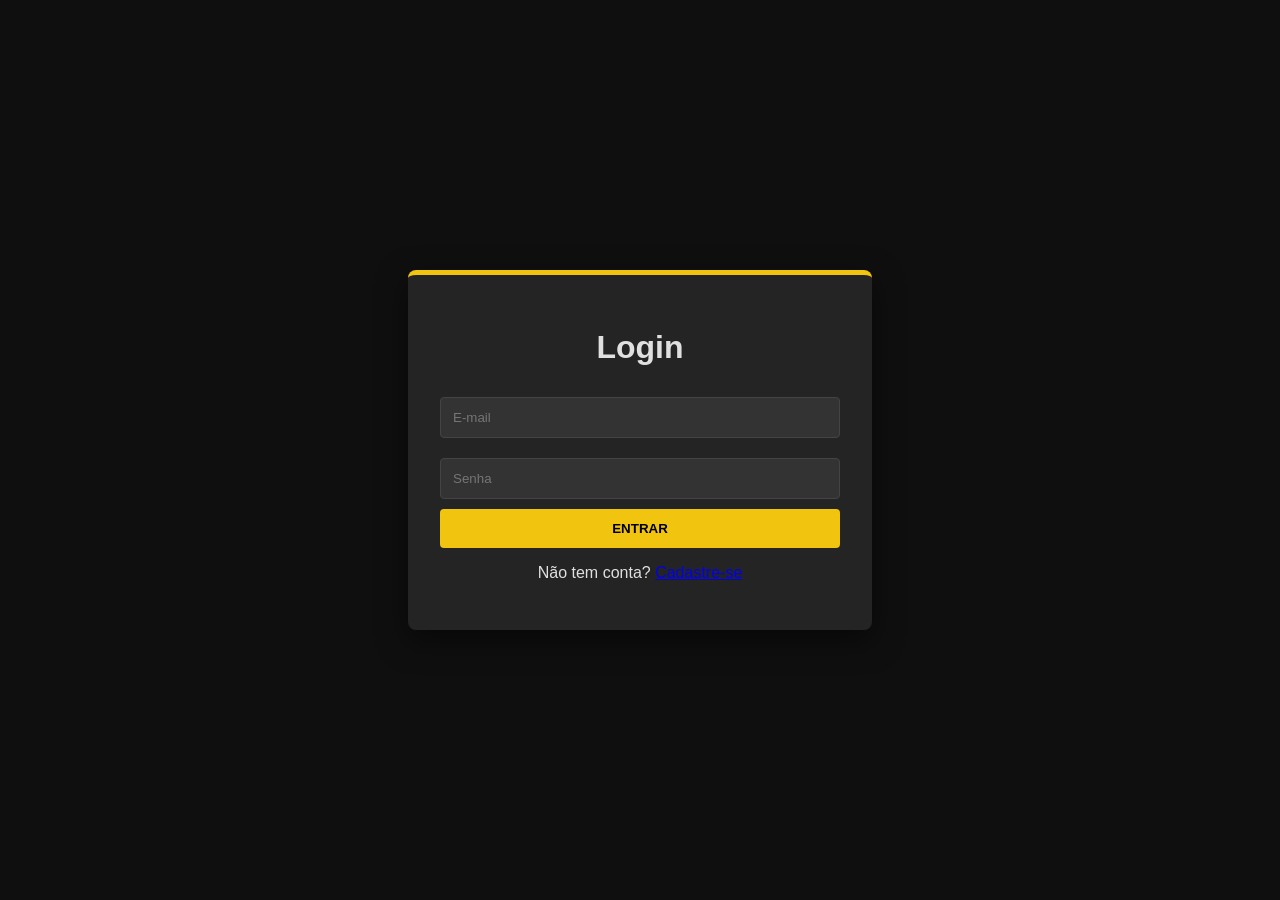
<file: index.html>
<!DOCTYPE html>
<html lang="pt-br">
<head>
    <meta charset="UTF-8">
    <meta name="viewport" content="width=device-width, initial-scale=1.0">
    <title>Estudos PMPE</title>
    <link rel="stylesheet" href="style.css">
    <link rel="manifest" href="manifest.json">
    <meta name="theme-color" content="#007bff">
</head>
<body>
    <div class="container">
        <div id="login-section">
            <h1>Login</h1>
            <form id="login-form">
                <input type="email" id="login-email" placeholder="E-mail" required>
                <input type="password" id="login-password" placeholder="Senha" required>
                <button type="submit">Entrar</button>
            </form>
            <p>Não tem conta? <a href="#" id="show-register">Cadastre-se</a></p>
        </div>

        <div id="register-section" class="hidden">
            <h1>Cadastro</h1>
            <form id="register-form">
                <input type="text" id="reg-name" placeholder="Nome" required>
                <input type="email" id="reg-email" placeholder="E-mail" required>
                <input type="password" id="reg-password" placeholder="Senha" required>
                <button type="submit">Cadastrar</button>
            </form>
            <p><a href="#" id="show-login">Voltar ao Login</a></p>
        </div>

        <div id="dashboard-section" class="hidden">
            <h2>Meus Estudos 📚</h2>
            <form id="task-form">
                <input type="text" id="task-title" placeholder="Nova matéria..." required>
                <button type="submit">Adicionar</button>
            </form>
            <ul id="task-list"></ul>
            <button id="logout-btn" style="background:#dc3545; margin-top:20px;">Sair</button>
        </div>
    </div>
    <script src="script.js"></script>
</body>
</html>
</file>
<file: style.css>
:root {
    --primary-color: #1a1a1a; /* Preto Grafite */
    --accent-color: #f1c40f;  /* Amarelo Alerta (Padrão viatura/faixa) */
    --bg-color: #0f0f0f;
    --card-bg: #242424;
    --text-color: #e0e0e0;
}

body {
    background-color: var(--bg-color);
    color: var(--text-color);
    font-family: 'Segoe UI', Roboto, sans-serif;
    margin: 0;
    display: flex;
    justify-content: center;
    align-items: center;
    min-height: 100vh;
}

.container {
    background: var(--card-bg);
    padding: 2rem;
    border-radius: 8px;
    box-shadow: 0 10px 30px rgba(0,0,0,0.5);
    border-top: 5px solid var(--accent-color); /* Faixa de destaque */
    width: 100%;
    max-width: 400px;
    text-align: center;
}

input {
    width: 100%;
    padding: 12px;
    margin: 10px 0;
    background: #333;
    border: 1px solid #444;
    color: white;
    border-radius: 4px;
    box-sizing: border-box;
}

button {
    width: 100%;
    padding: 12px;
    background-color: var(--accent-color);
    color: black;
    border: none;
    border-radius: 4px;
    font-weight: bold;
    cursor: pointer;
    text-transform: uppercase;
    transition: 0.3s;
}

button:hover {
    background-color: #d4ac0d;
    transform: scale(1.02);
}

.hidden { display: none; }

ul { list-style: none; padding: 0; margin-top: 20px; }

li {
    background: #2d2d2d;
    margin-bottom: 8px;
    padding: 15px;
    border-left: 4px solid var(--accent-color);
    display: flex;
    justify-content: space-between;
    align-items: center;
    border-radius: 0 4px 4px 0;
}
</file>
